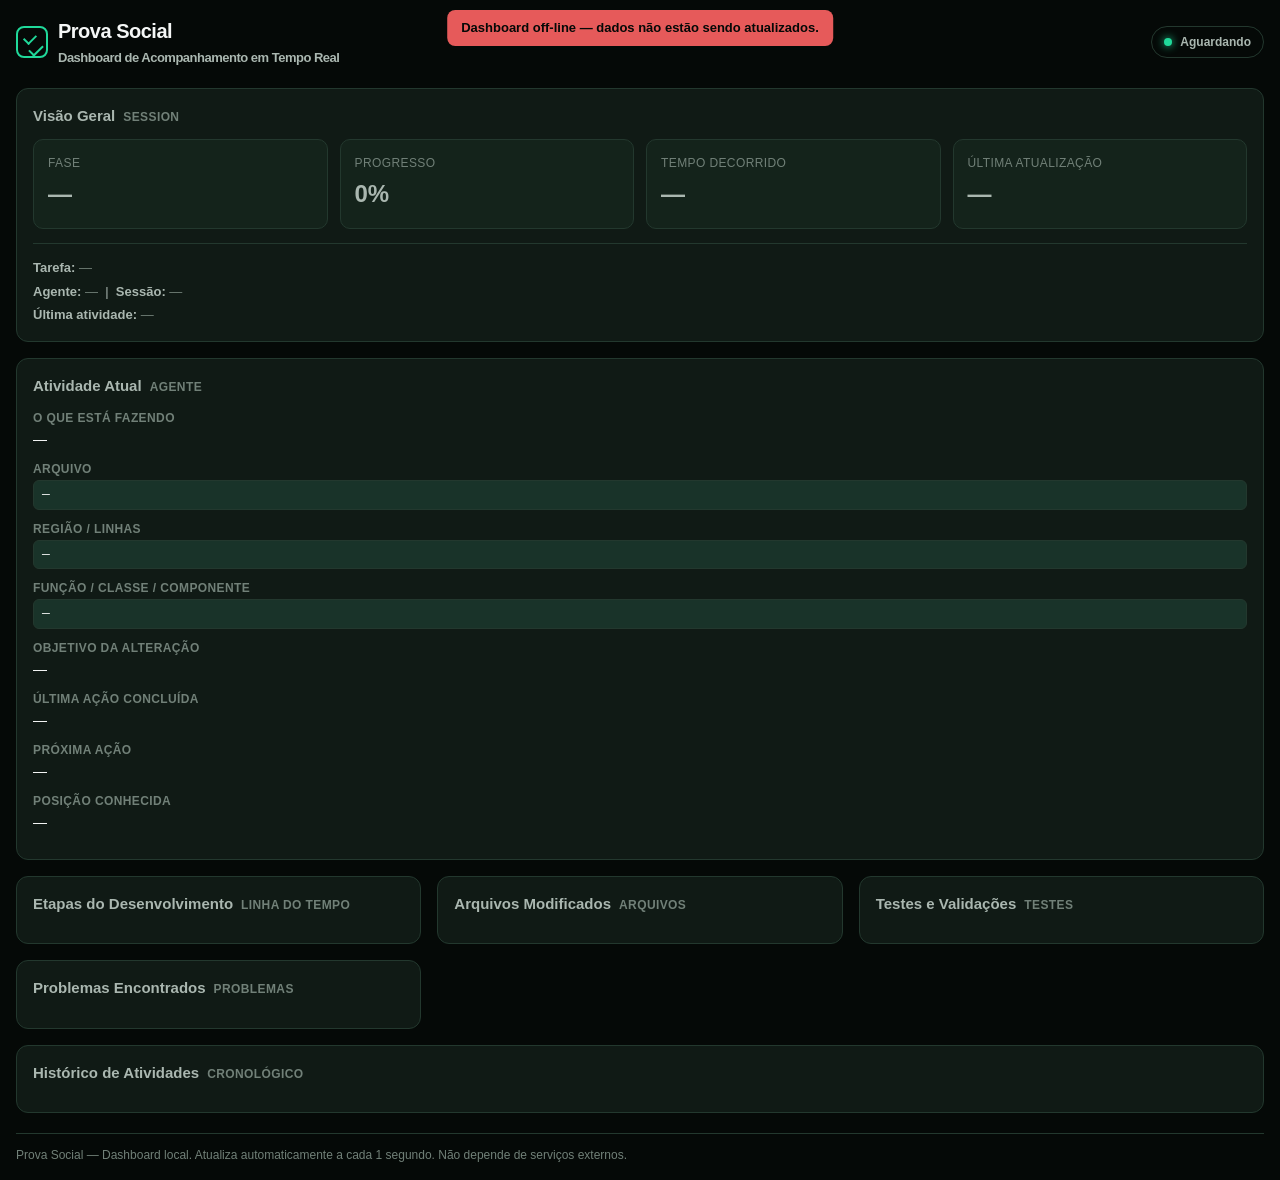
<file: scripts/dashboard/dashboard.html>
<!DOCTYPE html>
<html lang="pt-BR">
<head>
<meta charset="UTF-8">
<meta name="viewport" content="width=device-width, initial-scale=1.0">
<title>Prova Social — Dashboard de Acompanhamento</title>
<style>
  :root {
    --bg: #050907;
    --bg-secondary: #080F0C;
    --surface: #101A15;
    --surface-elevated: #14231B;
    --surface-highlight: #193329;
    --border: #23382E;
    --border-highlight: #176B4A;
    --text-primary: #F5F7F6;
    --text-secondary: #AAB7B0;
    --text-muted: #718078;
    --primary: #20D99A;
    --primary-dark: #087C52;
    --warning: #E5A524;
    --error: #FF6464;
    --radius-card: 12px;
    --radius-btn: 10px;
    --radius-modal: 16px;
    --font: -apple-system, BlinkMacSystemFont, "Segoe UI", Roboto, "Helvetica Neue", Arial, sans-serif;
  }
  * { box-sizing: border-box; }
  html, body {
    margin: 0; padding: 0;
    background: var(--bg);
    color: var(--text-primary);
    font-family: var(--font);
    font-size: 14px;
    line-height: 1.5;
    min-height: 100vh;
  }
  body { padding: 16px; }
  .offline {
    position: fixed; top: 10px; left: 50%; transform: translateX(-50%);
    z-index: 50; padding: 8px 14px; border-radius: 8px;
    background: rgba(255,100,100,0.9); color: #050907; font-weight: 600;
    font-size: 13px; display: none;
  }
  header {
    display: flex; align-items: center; gap: 12px;
    margin-bottom: 20px;
  }
  .brand {
    display: inline-flex; align-items: center; gap: 10px;
    font-weight: 700; font-size: 20px; letter-spacing: -0.5px;
  }
  .mark {
    width: 32px; height: 32px; border: 2px solid var(--primary);
    border-radius: 8px; position: relative;
  }
  .mark::before {
    content: ""; position: absolute; top: 6px; left: 6px; width: 10px; height: 6px; border-left: 2px solid var(--primary); border-bottom: 2px solid var(--primary); transform: rotate(-45deg);
  }
  .mark::after {
    content: ""; position: absolute; top: 14px; left: 14px; width: 6px; height: 12px; border-right: 2px solid var(--primary); border-bottom: 2px solid var(--primary); transform: rotate(45deg);
  }
  h1 { margin: 0; font-size: 18px; font-weight: 600; }
  .subtitle { color: var(--text-secondary); font-size: 13px; margin-top: 2px; }
  .pill {
    display: inline-flex; align-items: center; gap: 8px; padding: 6px 12px;
    border-radius: 20px; font-size: 12px; font-weight: 700;
    border: 1px solid var(--border); color: var(--text-secondary); margin-left: auto;
  }
  .pill .dot { width: 8px; height: 8px; border-radius: 50%; }
  .pill-ok .dot { background: var(--primary); box-shadow: 0 0 8px var(--primary); }
  .pill-warn .dot { background: var(--warning); box-shadow: 0 0 8px var(--warning); }
  .pill-err .dot { background: var(--error); box-shadow: 0 0 8px var(--error); }
  .pill-gray .dot { background: var(--text-muted); }

  .grid { display: grid; grid-template-columns: 1fr; gap: 16px; }
  @media (min-width: 720px) { .grid { grid-template-columns: 1fr 1fr; } }
  @media (min-width: 1100px) { .grid { grid-template-columns: 1fr 1fr 1fr; } }

  .card {
    background: var(--surface); border: 1px solid var(--border);
    border-radius: var(--radius-card); padding: 16px;
  }
  .card-title {
    display: flex; align-items: baseline; gap: 8px; margin: 0 0 12px 0;
    font-size: 15px; font-weight: 700; color: var(--text-secondary);
  }
  .card-title .k { color: var(--text-muted); font-weight: 600; font-size: 12px; text-transform: uppercase; letter-spacing: 0.4px; }

  /* Overview */
  .overview { grid-column: 1 / -1; }
  .overview-row { display: grid; grid-template-columns: repeat(4, 1fr); gap: 12px; }
  @media (max-width: 700px) { .overview-row { grid-template-columns: 1fr 1fr; } }
  .stat { background: var(--surface-elevated); border: 1px solid var(--border); border-radius: 10px; padding: 14px; }
  .stat .v { font-size: 24px; font-weight: 700; margin: 4px 0 2px 0; }
  .stat .l { font-size: 12px; color: var(--text-muted); text-transform: uppercase; letter-spacing: 0.4px; }
  .stat .v.ok { color: var(--primary); }
  .stat .v.warn { color: var(--warning); }
  .stat .v.err { color: var(--error); }
  .stat .v.gray { color: var(--text-secondary); }

  .meta { margin-top: 14px; padding-top: 14px; border-top: 1px solid var(--border); font-size: 13px; color: var(--text-secondary); display: grid; gap: 4px; }

  /* Current activity */
  .activity { grid-column: 1 / -1; }
  .field { display: grid; gap: 2px; margin-bottom: 10px; }
  .field .k { font-size: 12px; font-weight: 600; color: var(--text-muted); text-transform: uppercase; letter-spacing: 0.4px; }
  .field .v { font-size: 14px; color: var(--text-primary); word-break: break-word; }
  .field .v.mono { font-family: ui-monospace, SFMono-Regular, Menlo, Monaco, Consolas, monospace; font-size: 13px; background: var(--surface-highlight); border: 1px solid var(--border); border-radius: 6px; padding: 4px 8px; display: inline-block; max-width: 100%; overflow: hidden; text-overflow: ellipsis; white-space: nowrap; }
  .unknown { color: var(--text-muted); font-style: italic; }
  .next { color: var(--primary); }

  /* Steps timeline */
  .timeline { position: relative; padding-left: 22px; }
  .timeline::before {
    content: ""; position: absolute; left: 8px; top: 0; bottom: 0; width: 2px; background: var(--border);
  }
  .step { position: relative; margin-bottom: 14px; padding-left: 14px; }
  .step::before {
    content: ""; position: absolute; left: -14px; top: 2px; width: 12px; height: 12px; border-radius: 50%;
    border: 2px solid var(--border); background: var(--surface);
  }
  .step.done::before { background: var(--primary); border-color: var(--primary-dark); box-shadow: 0 0 0 3px rgba(32,217,154,0.15); }
  .step.active::before { background: var(--warning); border-color: var(--warning); box-shadow: 0 0 0 3px rgba(229,165,36,0.2); }
  .step.blocked::before { background: var(--error); border-color: var(--error); box-shadow: 0 0 0 3px rgba(255,100,100,0.2); }
  .step.pending::before { border-style: dashed; }
  .step-head { display: flex; align-items: baseline; gap: 8px; margin-bottom: 4px; }
  .step-name { font-weight: 700; font-size: 14px; }
  .step-state { font-size: 11px; font-weight: 700; text-transform: uppercase; letter-spacing: 0.4px; padding: 2px 8px; border-radius: 8px; border: 1px solid var(--border); color: var(--text-muted); }
  .step.done .step-state { color: var(--primary); border-color: var(--primary-dark); }
  .step.active .step-state { color: var(--warning); border-color: var(--warning); }
  .step.blocked .step-state { color: var(--error); border-color: var(--error); }
  .step.pending .step-state { color: var(--text-muted); border-color: var(--border); }
  .step-time { font-size: 12px; color: var(--text-muted); }
  .step-desc { font-size: 13.5px; color: var(--text-secondary); margin: 2px 0 4px 0; }
  .step-result { font-size: 13px; color: var(--text-primary); }

  /* Files */
  .files-wrap { display: grid; gap: 10px; }
  .file-group { margin-bottom: 8px; }
  .file-group .t { font-size: 12px; font-weight: 700; color: var(--text-secondary); text-transform: uppercase; letter-spacing: 0.4px; margin-bottom: 6px; }
  .file-list { display: grid; gap: 6px; }
  .file-item {
    display: flex; align-items: center; gap: 10px;
    background: var(--surface-elevated); border: 1px solid var(--border);
    border-radius: 8px; padding: 8px 10px; font-size: 13px;
  }
  .file-item .kind { font-size: 10px; font-weight: 700; padding: 2px 8px; border-radius: 6px; border: 1px solid var(--border); color: var(--text-muted); text-transform: uppercase; letter-spacing: 0.4px; }
  .file-item.modified .kind { color: var(--primary); border-color: var(--primary-dark); }
  .file-item.created .kind { color: var(--warning); border-color: var(--warning); }
  .file-item.problems .kind { color: var(--error); border-color: var(--error); }
  .file-item.pending_review .kind { color: var(--text-muted); border-color: var(--border); }
  .file-path { flex: 1; font-family: ui-monospace, monospace; font-size: 12px; color: var(--text-secondary); word-break: break-all; }
  .file-note { font-size: 12px; color: var(--text-muted); white-space: nowrap; }
  .empty { color: var(--text-muted); font-size: 13px; font-style: italic; }

  /* Tests */
  .tests-wrap { display: grid; gap: 12px; }
  .test-stats { display: grid; grid-template-columns: repeat(4, 1fr); gap: 10px; }
  @media (max-width: 640px) { .test-stats { grid-template-columns: 1fr 1fr; } }
  .tstat { background: var(--surface-elevated); border: 1px solid var(--border); border-radius: 10px; padding: 12px; }
  .tstat .v { font-size: 22px; font-weight: 700; }
  .tstat .v.ok { color: var(--primary); }
  .tstat .v.err { color: var(--error); }
  .tstat .v.warn { color: var(--warning); }
  .tstat .v.gray { color: var(--text-secondary); }
  .tstat .l { font-size: 11px; color: var(--text-muted); text-transform: uppercase; letter-spacing: 0.4px; margin-top: 2px; }
  .test-cmd { font-family: ui-monospace, monospace; font-size: 12px; color: var(--text-secondary); background: var(--surface-highlight); border: 1px solid var(--border); border-radius: 6px; padding: 8px 10px; margin-top: 8px; overflow-x: auto; white-space: pre-wrap; word-break: break-all; }
  .test-err { background: rgba(255,100,100,0.1); border: 1px solid var(--error); border-radius: 8px; padding: 10px; font-size: 12.5px; color: var(--text-primary); margin-top: 8px; }
  .test-err .e { color: var(--error); font-weight: 700; }
  .test-table { width: 100%; border-collapse: collapse; font-size: 13px; }
  .test-table th { text-align: left; font-size: 11px; font-weight: 700; color: var(--text-muted); text-transform: uppercase; letter-spacing: 0.4px; padding: 8px 10px; border-bottom: 1px solid var(--border); }
  .test-table td { padding: 8px 10px; border-bottom: 1px solid var(--border); color: var(--text-secondary); }
  .test-table tr:last-child td { border-bottom: none; }
  .badge { display: inline-block; font-size: 11px; font-weight: 700; padding: 2px 8px; border-radius: 8px; border: 1px solid var(--border); color: var(--text-muted); text-transform: uppercase; letter-spacing: 0.4px; }
  .badge.aprovado { color: var(--primary); border-color: var(--primary-dark); }
  .badge.reprovado { color: var(--error); border-color: var(--error); }
  .badge.executando { color: var(--warning); border-color: var(--warning); }
  .badge.nao-executado { color: var(--text-muted); border-color: var(--border); }
  .badge.ignorado { color: var(--text-muted); border-color: var(--border); }

  /* Problems */
  .prob-list { display: grid; gap: 8px; }
  .prob {
    background: var(--surface-elevated); border: 1px solid var(--border);
    border-radius: 10px; padding: 10px 12px;
  }
  .prob.blocked { border-color: var(--error); background: rgba(255,100,100,0.05); }
  .prob-head { display: flex; align-items: baseline; gap: 8px; margin-bottom: 4px; }
  .prob-title { font-weight: 700; font-size: 14px; }
  .prob-type { font-size: 10px; font-weight: 700; padding: 2px 8px; border-radius: 6px; border: 1px solid var(--border); color: var(--text-muted); text-transform: uppercase; letter-spacing: 0.4px; margin-left: auto; }
  .prob.bug .prob-type, .prob.falha_teste .prob-type, .prob.compilacao .prob-type { color: var(--error); border-color: var(--error); }
  .prob.arquitetura .prob-type { color: var(--warning); border-color: var(--warning); }
  .prob.dependencia .prob-type { color: var(--warning); border-color: var(--warning); }
  .prob.bloqueio_ambiental .prob-type { color: var(--error); border-color: var(--error); }
  .prob-desc { font-size: 13px; color: var(--text-secondary); margin: 2px 0 6px 0; }
  .prob-file { font-family: ui-monospace, monospace; font-size: 12px; color: var(--text-muted); margin-bottom: 4px; }
  .prob-status { font-size: 11px; font-weight: 700; text-transform: uppercase; letter-spacing: 0.4px; }
  .prob-status.aberto { color: var(--warning); }
  .prob-status.resolvido { color: var(--primary); }
  .prob-status.bloqueado { color: var(--error); }
  .prob-hist { font-size: 12px; color: var(--text-muted); }
  .prob-hist .h { margin-top: 4px; }

  /* History */
  .hist-list { display: grid; gap: 6px; max-height: 420px; overflow-y: auto; padding-right: 4px; scrollbar-width: thin; scrollbar-color: var(--border) var(--surface); }
  .hist-item { display: flex; gap: 10px; align-items: baseline; padding: 6px 8px; border-radius: 8px; border: 1px solid transparent; }
  .hist-item:hover { background: var(--surface-highlight); border-color: var(--border); }
  .hist-time { font-family: ui-monospace, monospace; font-size: 12px; color: var(--text-muted); min-width: 70px; }
  .hist-action { font-size: 12px; font-weight: 700; color: var(--text-secondary); }
  .hist-detail { font-size: 13px; color: var(--text-primary); }

  /* footer */
  footer { margin-top: 20px; font-size: 12px; color: var(--text-muted); border-top: 1px solid var(--border); padding-top: 12px; }
  .muted { color: var(--text-muted); }
  .nowrap { white-space: nowrap; }
</style>
</head>
<body>
<div id="offline" class="offline">Dashboard off-line — dados não estão sendo atualizados.</div>

<header>
  <div class="brand">
    <div class="mark"></div>
    <div>
      <div>Prova Social</div>
      <div class="subtitle">Dashboard de Acompanhamento em Tempo Real</div>
    </div>
  </div>
  <div id="status-pill" class="pill pill-gray"><span class="dot"></span>Aguardando</div>
</header>

<div class="grid">
  <!-- Overview -->
  <section class="card overview">
    <h2 class="card-title">Visão Geral <span class="k">SESSION</span></h2>
    <div class="overview-row">
      <div class="stat"><div class="l">Fase</div><div id="ov-phase" class="v gray">—</div></div>
      <div class="stat"><div class="l">Progresso</div><div id="ov-progress" class="v gray">0%</div></div>
      <div class="stat"><div class="l">Tempo decorrido</div><div id="ov-elapsed" class="v gray">—</div></div>
      <div class="stat"><div class="l">Última atualização</div><div id="ov-updated" class="v gray">—</div></div>
    </div>
    <div class="meta">
      <div><strong>Tarefa:</strong> <span id="ov-task" class="muted">—</span></div>
      <div><strong>Agente:</strong> <span id="ov-agent" class="muted">—</span> &nbsp;|&nbsp; <strong>Sessão:</strong> <span id="ov-session" class="muted mono">—</span></div>
      <div><strong>Última atividade:</strong> <span id="ov-last" class="muted">—</span></div>
    </div>
  </section>

  <!-- Current activity -->
  <section class="card activity">
    <h2 class="card-title">Atividade Atual <span class="k">AGENTE</span></h2>
    <div class="field"><div class="k">O que está fazendo</div><div id="act-what" class="v">—</div></div>
    <div class="field"><div class="k">Arquivo</div><div id="act-file" class="v mono">—</div></div>
    <div class="field"><div class="k">Região / linhas</div><div id="act-region" class="v mono">—</div></div>
    <div class="field"><div class="k">Função / classe / componente</div><div id="act-func" class="v mono">—</div></div>
    <div class="field"><div class="k">Objetivo da alteração</div><div id="act-objective" class="v">—</div></div>
    <div class="field"><div class="k">Última ação concluída</div><div id="act-last" class="v">—</div></div>
    <div class="field"><div class="k">Próxima ação</div><div id="act-next" class="v next">—</div></div>
    <div class="field"><div class="k">Posição conhecida</div><div id="act-pos" class="v">—</div></div>
  </section>

  <!-- Steps timeline -->
  <section class="card">
    <h2 class="card-title">Etapas do Desenvolvimento <span class="k">LINHA DO TEMPO</span></h2>
    <div class="timeline" id="steps"></div>
  </section>

  <!-- Files -->
  <section class="card">
    <h2 class="card-title">Arquivos Modificados <span class="k">ARQUIVOS</span></h2>
    <div class="files-wrap" id="files"></div>
  </section>

  <!-- Tests -->
  <section class="card">
    <h2 class="card-title">Testes e Validações <span class="k">TESTES</span></h2>
    <div class="tests-wrap" id="tests"></div>
  </section>

  <!-- Problems -->
  <section class="card">
    <h2 class="card-title">Problemas Encontrados <span class="k">PROBLEMAS</span></h2>
    <div class="prob-list" id="problems"></div>
  </section>

  <!-- History -->
  <section class="card" style="grid-column: 1 / -1;">
    <h2 class="card-title">Histórico de Atividades <span class="k">CRONOLÓGICO</span></h2>
    <div class="hist-list" id="history"></div>
  </section>
</div>

<footer>
  Prova Social — Dashboard local. Atualiza automaticamente a cada 1 segundo. Não depende de serviços externos.
</footer>

<script>
const STATE_URL = new URL("session.json", window.location.href).href;
let offlineShown = false;

function fmtTime(iso) {
  if (!iso) return "—";
  try { return new Date(iso).toLocaleString("pt-BR", { hour: "2-digit", minute: "2-digit", second: "2-digit" }); } catch (e) { return iso; }
}
function fmtElapsed(seconds) {
  if (!seconds && seconds !== 0) return "—";
  const s = Math.max(0, Math.floor(seconds));
  const h = Math.floor(s / 3600);
  const m = Math.floor((s % 3600) / 60);
  const sec = s % 60;
  return h > 0 ? `${h}h ${m}m ${sec}s` : (m > 0 ? `${m}m ${sec}s` : `${sec}s`);
}
function esc(t) { return String(t ?? "").replace(/&/g,"&amp;").replace(/</g,"&lt;").replace(/>/g,"&gt;"); }

function statusColor(phase) {
  switch (phase) {
    case "concluido": return "ok";
    case "bloqueado": return "err";
    case "aguardando": return "gray";
    default: return "warn";
  }
}
function stateColor(st) {
  switch (st) {
    case "aprovado": case "resolvido": case "concluida": return "ok";
    case "reprovado": case "bloqueado": case "bloqueada": return "err";
    case "executando": case "andamento": return "warn";
    default: return "nao-executado";
  }
}

function render(data) {
  const st = data.state || {};
  const meta = data.meta || {};
  const ca = data.current_activity || {};

  // Status pill
  const pill = document.getElementById("status-pill");
  const phase = st.phase || st.overall || "aguardando";
  pill.className = "pill " + (statusColor(phase) === "ok" ? "pill-ok" : statusColor(phase) === "err" ? "pill-err" : statusColor(phase) === "warn" ? "pill-warn" : "pill-gray");
  pill.querySelector(".dot").setAttribute("class","dot");
  pill.querySelector(".dot").classList.add(statusColor(phase) === "ok" ? "" : statusColor(phase) === "err" ? "" : statusColor(phase) === "warn" ? "" : "");
  pill.querySelector("span:not(.dot)").textContent = phase.charAt(0).toUpperCase() + phase.slice(1);

  // Overview
  document.getElementById("ov-phase").textContent = phase.charAt(0).toUpperCase() + phase.slice(1);
  document.getElementById("ov-phase").className = "v " + statusColor(phase);
  const prog = Math.round(st.progress || 0);
  document.getElementById("ov-progress").textContent = prog + "%";
  document.getElementById("ov-progress").className = "v " + (prog >= 100 ? "ok" : prog > 0 ? "warn" : "gray");
  document.getElementById("ov-elapsed").textContent = fmtElapsed(st.elapsed_seconds);
  document.getElementById("ov-updated").textContent = fmtTime(st.last_update);
  document.getElementById("ov-task").textContent = st.main_task || "—";
  document.getElementById("ov-agent").textContent = meta.agent || "—";
  document.getElementById("ov-session").textContent = meta.current_session_id || "—";
  document.getElementById("ov-last").textContent = st.last_activity || "—";

  // Current activity
  const show = (id, val, cls) => { const el = document.getElementById(id); el.textContent = val === null || val === undefined ? "—" : val; if (cls) el.className = "v " + cls; };
  show("act-what", ca.what);
  show("act-file", ca.file, "mono");
  show("act-region", ca.region, "mono");
  show("act-func", ca.function, "mono");
  show("act-objective", ca.objective);
  show("act-last", ca.last_action);
  show("act-next", ca.next_action, "next");
  const posKnown = ca.position_known === true;
  const posEl = document.getElementById("act-pos");
  posEl.textContent = posKnown ? "Sim" : "Não";
  posEl.className = "v " + (posKnown ? "" : "unknown");
  if (!posKnown) {
    document.getElementById("act-file").classList.add("unknown");
    document.getElementById("act-region").classList.add("unknown");
    document.getElementById("act-func").classList.add("unknown");
  }

  // Steps timeline
  const stepsContainer = document.getElementById("steps");
  stepsContainer.innerHTML = "";
  const steps = Array.isArray(data.steps) ? data.steps : [];
  if (steps.length === 0) { stepsContainer.innerHTML = "<div class='empty'>Nenhuma etapa registrada.</div>"; }
  else {
    const order = { concluida: 0, andamento: 1, pendente: 2, bloqueada: 3 };
    steps.slice().sort((a,b) => (order[a.state] || 99) - (order[b.state] || 99) || (a.name||"").localeCompare(b.name||"")).forEach(s => {
      const div = document.createElement("div");
      div.className = "step " + s.state;
      const stateLabel = { concluida: "Concluída", andamento: "Em andamento", pendente: "Pendente", bloqueada: "Bloqueada" }[s.state] || s.state;
      div.innerHTML = `
        <div class="step-head">
          <div class="step-name">${esc(s.name)}</div>
          <div class="step-state">${stateLabel}</div>
        </div>
        <div class="step-time">${fmtTime(s.started_at)} ${s.finished_at ? "→ " + fmtTime(s.finished_at) : ""}</div>
        ${s.description ? `<div class="step-desc">${esc(s.description)}</div>` : ""}
        ${s.result ? `<div class="step-result">${esc(s.result)}</div>` : ""}
      `;
      stepsContainer.appendChild(div);
    });
  }

  // Files
  const filesWrap = document.getElementById("files");
  filesWrap.innerHTML = "";
  const files = data.files || {};
  const buckets = [
    { key: "analyzed", label: "Analisados", kind: "analyzed" },
    { key: "modified", label: "Modificados", kind: "modified" },
    { key: "created", label: "Criados", kind: "created" },
    { key: "pending_review", label: "Aguardando revisão", kind: "pending_review" },
    { key: "problems", label: "Com problemas", kind: "problems" },
  ];
  buckets.forEach(b => {
    const arr = Array.isArray(files[b.key]) ? files[b.key] : [];
    const group = document.createElement("div");
    group.className = "file-group";
    const t = document.createElement("div");
    t.className = "t";
    t.textContent = b.label + (arr.length ? ` (${arr.length})` : "");
    group.appendChild(t);
    const list = document.createElement("div");
    list.className = "file-list";
    if (arr.length === 0) { list.innerHTML = "<div class='empty'>Nenhum.</div>"; }
    else {
      arr.forEach(f => {
        const it = document.createElement("div");
        it.className = "file-item " + b.kind;
        it.innerHTML = `
          <div class="kind">${b.kind}</div>
          <div class="file-path">${esc(f.path)}</div>
          <div class="file-note">${fmtTime(f.last_activity)}</div>
        `;
        list.appendChild(it);
      });
    }
    group.appendChild(list);
    filesWrap.appendChild(group);
  });

  // Tests
  const testsWrap = document.getElementById("tests");
  testsWrap.innerHTML = "";
  const tests = data.tests || {};
  const tExecuted = tests.executed || 0;
  const tRunning = tests.running || 0;
  const tPassed = tests.passed || 0;
  const tFailed = tests.failed || 0;
  const tSkipped = tests.skipped || 0;
  const tTotal = tests.total || 0;
  const stats = [
    { v: tExecuted, l: "Executados", cls: "gray" },
    { v: tRunning, l: "Em execução", cls: "warn" },
    { v: tPassed, l: "Aprovados", cls: "ok" },
    { v: tFailed, l: "Reprovados", cls: "err" },
  ];
  const statsHtml = stats.map(s => `
    <div class="tstat"><div class="v ${s.cls}">${s.v}</div><div class="l">${s.l}</div></div>
  `).join("");
  let content = `<div class="test-stats">${statsHtml}</div>`;
  content += `<div class="tstat"><div class="v gray">${tSkipped}</div><div class="l">Ignorados</div></div>`;
  content += `<div class="tstat"><div class="v gray">${tTotal}</div><div class="l">Total</div></div>`;
  content += `<div class="tstat"><div class="v gray">${fmtElapsed(tests.duration_seconds)}</div><div class="l">Duração</div></div>`;
  if (tests.command) content += `<div class="test-cmd">Comando: ${esc(tests.command)}</div>`;
  content += `<div><strong>Último resultado:</strong> <span class="badge ${stateColor(tests.last_result)}">${tests.last_result ? tests.last_result.charAt(0).toUpperCase() + tests.last_result.slice(1) : "—"}</span> &nbsp; <span class="muted">${fmtTime(tests.last_run)}</span></div>`;
  const errors = Array.isArray(tests.errors) ? tests.errors : [];
  if (errors.length) {
    content += `<div class="test-err"><div class="e">Erros:</div>` + errors.map(e => `<div style="margin-top:4px">${esc(e.test)}: ${esc(e.error)} <span class="muted">(${fmtTime(e.at)})</span></div>`).join("") + `</div>`;
  }
  const cases = Array.isArray(tests.cases) ? tests.cases : [];
  if (cases.length) {
    content += `<table class="test-table"><thead><tr><th>Teste</th><th>Estado</th><th>Duração</th><th>Última execução</th><th>Erro</th></tr></thead><tbody>`;
    cases.forEach(c => {
      content += `<tr><td>${esc(c.name)}</td><td><span class="badge ${stateColor(c.state)}">${c.state.charAt(0).toUpperCase() + c.state.slice(1)}</span></td><td class="mono">${(c.duration || 0).toFixed(2)}s</td><td>${fmtTime(c.last_run)}</td><td>${esc(c.error) || "—"}</td></tr>`;
    });
    content += `</tbody></table>`;
  } else {
    content += `<div class="empty">Nenhum caso de teste registrado.</div>`;
  }
  testsWrap.innerHTML = content;

  // Problems
  const probWrap = document.getElementById("problems");
  probWrap.innerHTML = "";
  const problems = Array.isArray(data.problems) ? data.problems : [];
  if (problems.length === 0) { probWrap.innerHTML = "<div class='empty'>Nenhum problema registrado.</div>"; }
  else {
    problems.forEach(p => {
      const div = document.createElement("div");
      div.className = "prob " + (p.status === "bloqueado" ? "blocked" : "");
      const typeLabel = {
        bug: "Bug", compilacao: "Compilação", falha_teste: "Falha de teste",
        arquitetura: "Arquitetura", dependencia: "Dependência", bloqueio_ambiental: "Bloqueio ambiental"
      }[p.type] || p.type;
      const histHtml = (Array.isArray(p.history) ? p.history : []).map(h => `<div class="h"><span class="muted">${fmtTime(h.at)}</span> <strong>${esc(h.action)}</strong>: ${esc(h.detail)} <span class="muted">[${esc(h.by)}]</span></div>`).join("");
      div.innerHTML = `
        <div class="prob-head">
          <div class="prob-title">${esc(p.title)}</div>
          <div class="prob-type ${p.type}">${typeLabel}</div>
        </div>
        <div class="prob-desc">${esc(p.description)}</div>
        ${p.file ? `<div class="prob-file">${esc(p.file)}${p.region ? " (" + esc(p.region) + ")" : ""}</div>` : ""}
        <div class="prob-status ${p.status}">${p.status.charAt(0).toUpperCase() + p.status.slice(1)}</div>
        ${histHtml ? `<div class="prob-hist">${histHtml}</div>` : ""}
      `;
      probWrap.appendChild(div);
    });
  }

  // History
  const histWrap = document.getElementById("history");
  histWrap.innerHTML = "";
  const history = Array.isArray(data.history) ? data.history : [];
  if (history.length === 0) { histWrap.innerHTML = "<div class='empty'>Sem histórico.</div>"; }
  else {
    [...history].reverse().forEach(h => {
      const div = document.createElement("div");
      div.className = "hist-item";
      div.innerHTML = `<div class="hist-time">${fmtTime(h.at)}</div><div class="hist-action">${esc(h.action)}</div><div class="hist-detail">${esc(h.detail)}</div>`;
      histWrap.appendChild(div);
    });
  }
}

async function fetchState() {
  try {
    const res = await fetch(STATE_URL, { cache: "no-store" });
    if (!res.ok) throw new Error("HTTP " + res.status);
    const data = await res.json();
    render(data);
    if (offlineShown) { document.getElementById("offline").style.display = "none"; offlineShown = false; }
  } catch (e) {
    if (!offlineShown) { document.getElementById("offline").style.display = "block"; offlineShown = true; }
  }
}

fetchState();
setInterval(fetchState, 1000);
</script>
</body>
</html>
</file>
